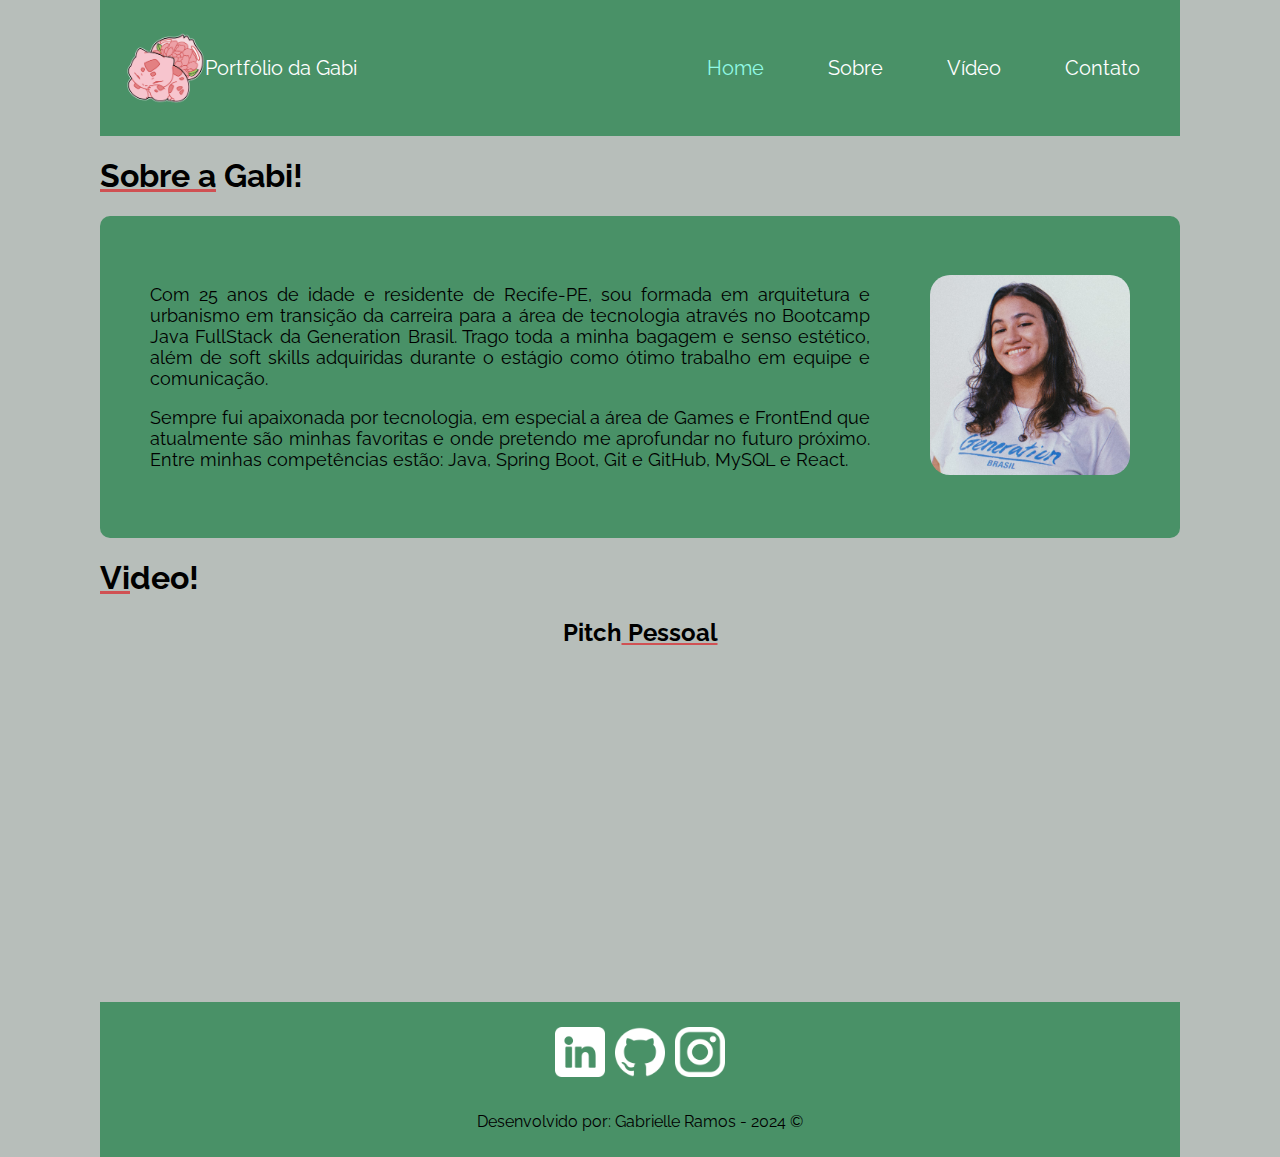
<file: index.html>
﻿<!DOCTYPE html>
<html lang="pt-br">

<head>
    <meta charset="UTF-8">
    <meta http-equiv="X-UA-Compatible" content="IE=edge">
    <meta name="viewport" content="width=device-width, initial-scale=1.0">
    <link rel="icon" type="image/png" href="./assets/images/24 - Pink Bulba II.png">
    <link rel="stylesheet" href="assets/css/style.css">
    <title>Portfólio</title>
    <link href="https://fonts.googleapis.com/css2?family=Raleway&display=swap" rel="stylesheet"/>
</head>

<body class="body">

    <div><nav class="menu-container">
        <div class="menu-left">
            <img src="./assets/images/24 - Pink Bulba II.png" alt="Logo" width="80px" height="70px" class="menu-img">
            <span>Portfólio da Gabi</span>
        </div>

        <ul class="menu ul">
            <li><a href="index.html" class="current">Home</a></li>
            <li><a href="#perfil">Sobre</a></li>
            <li><a href="#video">Vídeo</a></li>
            <li><a href="contato.html">Contato</a></li>
        </ul>
    </nav>

    <main>
        <h1 class="title-h1"><span class="underline teste">Sobre a</span> Gabi!</h1>
        <section id="perfil" class="body-container">
            <div class="body-text">
                <p> Com 25 anos de idade e residente de Recife-PE, sou formada em arquitetura e urbanismo em transição da carreira 
                    para a área de tecnologia através no Bootcamp Java FullStack da Generation Brasil. Trago toda a minha bagagem 
                    e senso estético, além de soft skills adquiridas durante o estágio como ótimo trabalho em equipe e comunicação. </p>
                <p>Sempre fui apaixonada por tecnologia, em especial a área de Games e FrontEnd que atualmente são minhas favoritas
                e onde pretendo me aprofundar no futuro próximo. Entre minhas competências estão: Java, Spring Boot, Git e GitHub,
                MySQL e React. 
                </p>
            </div><div>
            <img src="./assets/images/WhatsApp Image 2024-01-16 at 15.15.40.jpg" alt="Foto da Lara" class="body-imagem"></div>
        </section>
        <h1 class="title-h1"><span class="underline teste">Vi</span>deo!</h1>
        <section id="video">
            <h2 class="title-h2">Pitch<span class="underline teste"> Pessoal</span></h2>
            <div class="center-al">
            <iframe width="560" height="315" src="https://www.youtube.com/embed/dlER2xdnn50" title="YouTube video player" 
            frameborder="0" allow="accelerometer; autoplay; clipboard-write; encrypted-media; gyroscope; picture-in-picture; 
            web-share" allowfullscreen></iframe>
        </div></section>
    </main>

    <footer class="footer-container">
        <div class="footer-icons-cont">
            <a href="http://linkedin.com" target="_blank">
                <img src="assets/images/linkedin.png" alt="Linkedin" class="footer-icons">
            </a>
            <a href="http://github.com" target="_blank">
                <img src="assets/images/github.png" alt="Github" class="footer-icons">
            </a>
            <a href="http://instagram.com" target="_blank">
                <img src="assets/images/instagram.png" alt="Instagram" class="footer-icons">
            </a>
        </div>
        <p class="footer-text">Desenvolvido por: Gabrielle Ramos - 2024 &copy;</p>
    </footer>

</body>

</html>
</file>
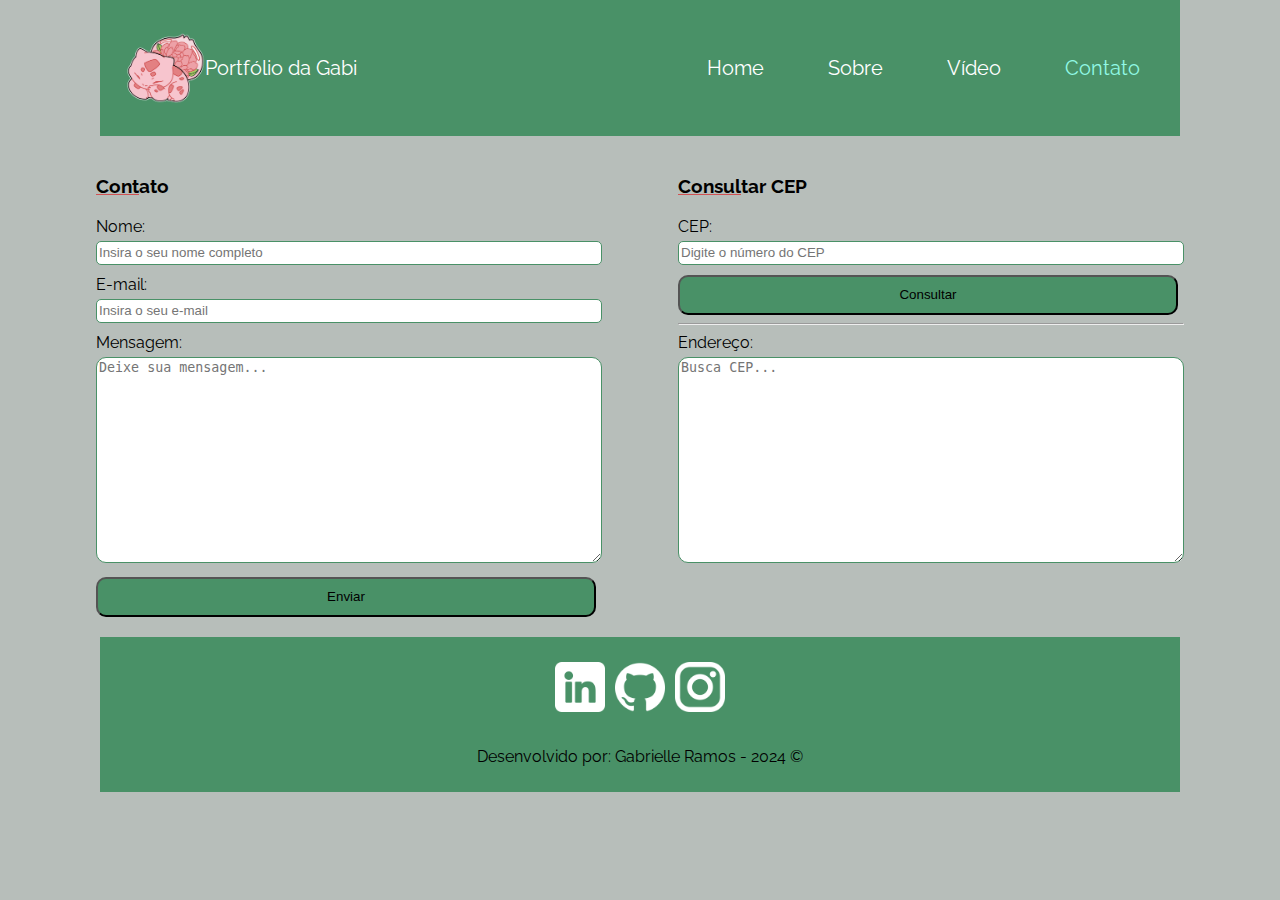
<file: contato.html>
﻿<!DOCTYPE html>
<html lang="pt-br">

<head>
    <meta charset="UTF-8">
    <meta http-equiv="X-UA-Compatible" content="IE=edge">
    <meta name="viewport" content="width=device-width, initial-scale=1.0">
    <link rel="icon" type="image/png" href="./assets/images/24 - Pink Bulba II.png">
    <link rel="stylesheet" href="assets/css/style.css">
    <link rel="stylesheet" href="assets/css/cont-style.css">
    <link href="https://fonts.googleapis.com/css2?family=Raleway&display=swap" rel="stylesheet"/>
</head>

<body class="body">

    <div><nav class="menu-container">
        <div class="menu-left">
            <img src="./assets/images/24 - Pink Bulba II.png" alt="Logo" width="80px" height="70px" class="menu-img">
            <span>Portfólio da Gabi</span>
        </div>

        <ul class="menu ul">
            <li><a href="index.html">Home</a></li>
            <li><a href="#perfil">Sobre</a></li>
            <li><a href="#video">Vídeo</a></li>
            <li><a href="contato.html" class="current">Contato</a></li>
        </ul>
    </nav>


    <main class="form-section">
        <section>
            <div>
            <h3 class="form-name"><span class="underline">Cont</span>ato</h3>
                <form>
                    <div>
                        <label for="nome" class="form-name">Nome:</label><br>
                        <input onkeyup="validarNome()" id="nome" name="nome" type="text"
                            placeholder="Insira o seu nome completo" class="form-input-cont">
                        <div id="txtNome"></div>
                    </div>

                    <div class="campos-form" >
                        <label for="email" class="form-name">E-mail:</label><br>
                        <input onkeyup="validarEmail2()" id="email" name="email" type="text"
                            placeholder="Insira o seu e-mail" class="form-input-cont">
                        <div id="txtEmail"></div>
                    </div>

                    <div class="campos-form">
                        <label for="mensagem" class="form-name">Mensagem:</label><br>
                        <textarea onkeyup="validarMensagem()" id="mensagem" name="mensagem" rows="8"
                            placeholder="Deixe sua mensagem..." class="form-input-cont-bigger"></textarea>
                        <div id="txtMensagem"></div>
                    </div>

                    <button type="button" onclick="enviarForm()" class="button">
                        Enviar
                    </button>
                </div>


                </form>
        </section>

        <section id="formulario_buscacep"><div class="form">
            <h3 class="form-name"><span class="underline">Consul</span>tar CEP</h3>
            <div>
                <div>
                    <label for="cep" class="form-name">CEP:</label><br>
                    <input onkeyup="validarCep()" id="cep" name="cep" type="text" placeholder="Digite o número do CEP"
                    class="form-input-cont">
                    <div id="txtCep"></div>
                </div>
                <button type="button" onclick="consultarCep()" class="button">
                    Consultar
                </button>

                <hr class="hr-color">
                
                <div>
                    <label for="dados" class="form-name">Endereço:</label><br>
                    <textarea id="dados" name="dados" rows="7" placeholder="Busca CEP..." class="form-input-cont-bigger"></textarea>
                    <div id="txtCep"></div>
                </div>
            </div>
        </div>
        </section>
    </main>

    <footer class="footer-container">
        <div class="footer-icons-cont">
            <a href="http://linkedin.com/in/gabrielleramoss" target="_blank">
                <img src="assets/images/linkedin.png" alt="Linkedin" class="footer-icons">
            </a>
            <a href="http://github.com/ramosgab1" target="_blank">
                <img src="assets/images/github.png" alt="Github" class="footer-icons">
            </a>
            <a href="http://instagram.com/_gabsaur" target="_blank">
                <img src="assets/images/instagram.png" alt="Instagram" class="footer-icons">
            </a>
        </div>
        <p class="footer-text">Desenvolvido por: Gabrielle Ramos - 2024 &copy;</p>
    </footer>

</body>
</html>
</file>
<file: assets/css/style.css>
/*  PARTES REFERENTES AO MENU (NAV) */
.menu-container{ 
    display: flex;
    flex-direction: row;
    justify-content: space-between; /* Centraliza horizontalmente */
    background-color: #499167;
    padding: 10px;
    margin-left: 100px; /* Margem automática à esquerda */
    margin-right: 100px; /* Margem automática à direita */
    margin-top: 0; /* Remova a margem superior */
}
.menu ul {
    display: flex;
    list-style-type: none;
    margin: 0;
    padding: 10px;
    justify-content: right;
}

.menu-img {
    justify-content: left;
    align-items: middle; 
    display: inline-block;
    vertical-align: middle;
}

.menu-portf{
    display:flex; 
    vertical-align: middle;
}
.menu-left{
    align-items: left; 
    display: flex;
    align-items: center;
    padding-left: 15px;
    padding-right: 15px;
    color: white;
    font-size: 20px;
    font-family: "Raleway", sans-serif;

}

.menu li{ 
    display: inline-block;
    list-style-type: none;
    padding: 10px;
    text-align: center;
    margin: 20px;
}

.menu li a {
    display: flex;
    flex-direction: inline;
    text-decoration: none;
    color: white;
    font-size: 20px;
    font-family: "Raleway", sans-serif;
  }

  .menu li a.current { /* Deixa o link da página atual marcado com a corzinha. */
    color: #91F9E5;
    
}

  /* REFERENTES AO CORPO DO SITE*/

  .body{ 
    background-color: #B7BEBA;
        padding: 0;
        margin: 0;
        box-sizing: border-box;
  }
  .title-h1{
    margin-left: 100px; 
    margin-right: 100px; 
    font-family: "Raleway", sans-serif;
  }

  .underline{
    text-decoration: underline;
    text-decoration-color: #D05153;
  }

  .body-container{ 
    display: flex;
    align-items: center;
    justify-content: space-between; /* Centraliza horizontalmente */
    background-color: #499167;
    padding: 20px;
    margin-left: 100px; /* Margem automática à esquerda */
    margin-right: 100px; /* Margem automática à direita */
    margin-top: 20px; /* Remova a margem superior */
    border-radius: 10px;
  }

  .body-text{
    font-family: "Raleway", sans-serif;
    font-size: 18px; 
    text-align: justify;
    padding: 30px;
  }

  .body-imagem{
    border-radius: 50px;
    width: 200px;
    height: 200px;
    padding:30px;
  }

  .title-h2{
    margin-left: 100px; 
    margin-right: 100px; 
    font-family: "Raleway", sans-serif;
    text-align: center;
  }

  .center-al{
    display: flex;
    justify-content: center;
    margin-bottom: 20px;
  }

  /* REFERENTE AO FOOTER DO SITE */

.footer-container{
    display: flex;
    flex-direction: column;
    justify-content: center; /* Centraliza horizontalmente */
    background-color: #499167;
    padding: 10px;
    margin-left: 100px; /* Margem automática à esquerda */
    margin-right: 100px; /* Margem automática à direita */
    margin-top: 0; /* Remova a margem superior */
}

.footer-icons-cont{
    display: flex;
    flex-direction: row;
    justify-content: center; /* Centraliza horizontalmente */
    background-color: #499167;
    padding: 10px;
    margin-left: 100px; /* Margem automática à esquerda */
    margin-right: 100px; /* Margem automática à direita */
    margin-top: 0; /* Remova a margem superior */

}

.footer-icons{
    width: 50px;
    height: 50px;
    padding: 5px;
}

.footer-text{
    text-align: center;
    font-family: 'Raleway', sans-serif;
}
</file>
<file: assets/css/cont-style.css>
.form-section {
    display: flex;
    flex-direction: row;
    justify-content: space-evenly; /* Distribui os elementos igualmente ao longo do eixo principal */
    margin: 20px; /* Adiciona um espaço entre as seções */
}

.form-container{
    display: flex; 
    padding: 20px; 
    justify-content: left;
    text-align: left;
}

.form-name{
    font-family: 'Raleway', sans-serif;
    margin-bottom: 20px;
}

.form-input-cont{
    width: 500px; 
    height: 20px;
    border: 1px solid #499167;
    border-radius: 5px;
    margin-bottom: 10px;
    margin-top: 5px;
}
.form-input-cont-bigger{
    width: 500px; 
    height: 200px;
    border: 1px solid #499167;
    border-radius: 10px;
    margin-top: 5px;
    margin-bottom: 10px;
}

.button{
    width: 500px;
    height: 40px;
    text-align: center;
    align-items: center;
    background-color:  #499167;
    border-radius: 10px;
}

.hr-color {
    color: #499167
}

.body{ 
    background-color: #B7BEBA;
        padding: 0;
        margin: 0;
        box-sizing: border-box;
  }
</file>
